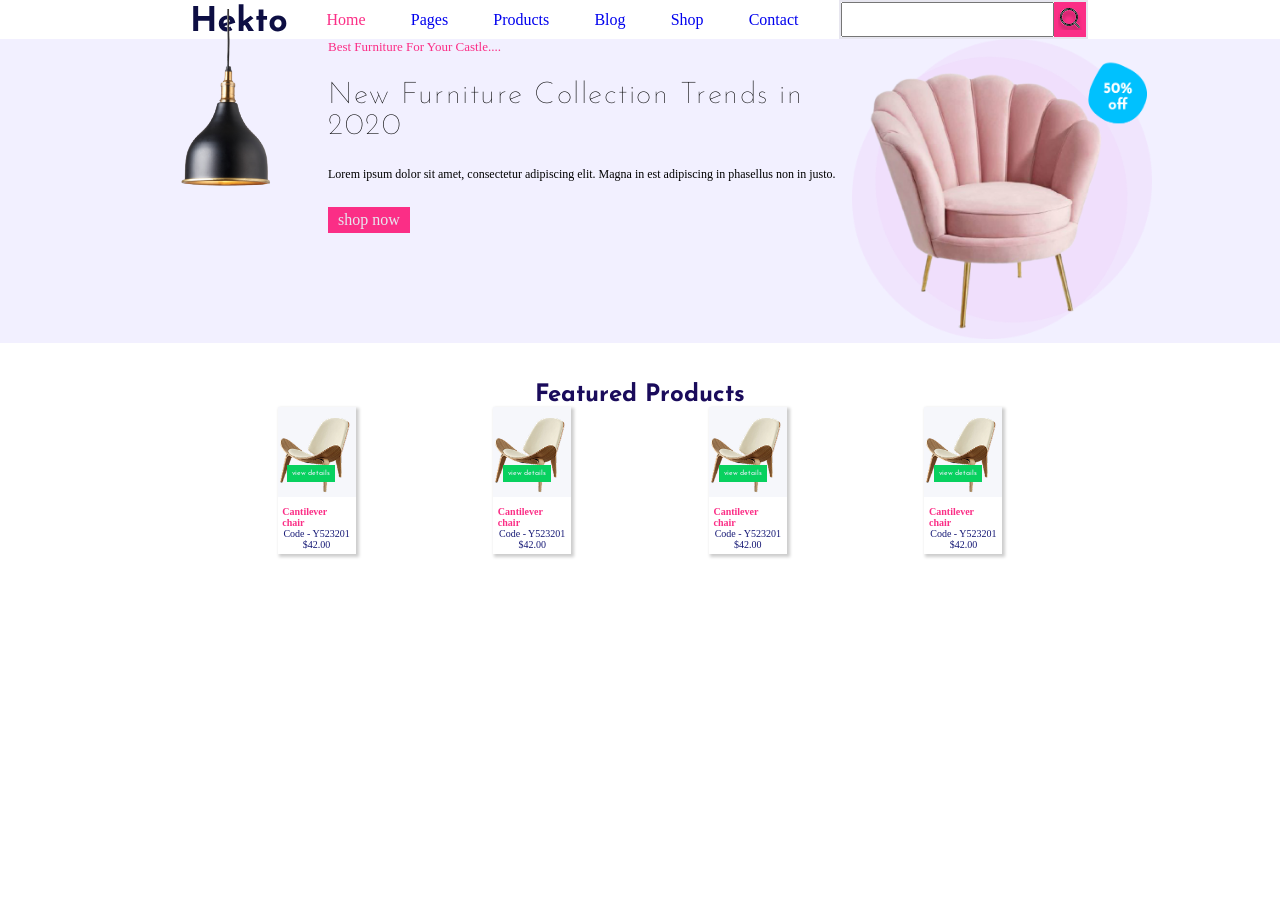
<file: index.html>
<!DOCTYPE html>
<html lang="en">
<head>
    <meta charset="UTF-8">
    <meta name="viewport" content="width=device-width, initial-scale=1.0">
    <title>Document</title>
    <link rel="stylesheet" href="./assets/hekto.css"/>

</head>
<body>
<header class="header">
    <div class="container">
        <div class="row">
            <div class="logo">
                <img src="./assets/img/Hekto.svg"/>
            </div>  <!--endlogo-->

            <div class="nav_lists">
                <a class="home" href="#">Home</a>
                <a href="#">Pages</a>
                <a href="#">Products</a>
                <a href="#">Blog</a>
                <a href="#">Shop</a>
                <a href="#">Contact</a>
            </div>   <!--end lists-->

            <div class="search">
                <form>
                    <input type="text"/>
                    <button>
                        <img src="./assets/img/uil_search.svg"
                    </button>
                </form>
            </div> <!--end search-->

        </div> <!--end row-->
    </div> <!--end container-->
</header>


<main>
    <section class="one">
        <div class="container">
            <div class="row">
                <div class="one">
                    <div class="lamp">
                        <img src="./assets/img/lamp.png" width="200px" height="200px"/>
                    </div>

                    <div class="title">
                        <p class="best">Best Furniture For Your Castle....</p>
                        <h1 class="maintitle">New Furniture Collection
                            Trends in 2020</h1>
                        <p class="parg">Lorem ipsum dolor sit amet, consectetur adipiscing elit. Magna in est adipiscing
                            in phasellus non in justo.</p>
                        <a href="#" class="shop_button">shop now</a>
                    </div>

                    <div class="sofa">
                        <img src="./assets/img/sofa promotional header.png" width="300px" height="300px"/>
                    </div>
                </div>
            </div>
        </div>
    </section>
    <!-- .two  .ch  .chspan -->
    <section class="two">
        <div class="titletwo">
            <h1>Featured Products</h1>
        </div>
        <div class="container">
            <div class="row">
                <div class="ch"> <!--card -->
                    <div style="position: relative">
                        <!--  icons-->
                        <img src="./assets/img/chair2.png" class="chimg"/>
                        <a href="#" class="view-details">view details</a>
                    </div>
                    <div class="chinf">
                        <h2 class="chh2">Cantilever chair</h2>
                        <p class="chp">Code - Y523201</p>
                        <span class="chspan">$42.00</span>
                    </div>
                </div>

                <div class="ch">
                    <div style="position: relative">
                        <!--  icons-->
                        <img src="./assets/img/chair2.png" class="chimg"/>
                        <a href="#" class="view-details">view details</a>
                    </div>

                    <div class="chinf">
                        <h2 class="chh2">Cantilever chair</h2>
                        <p class="chp">Code - Y523201</p>
                        <span class="chspan">$42.00</span>
                    </div>
                </div>

                <div class="ch">
                    <div style="position: relative">
                        <!--  icons-->
                        <img src="./assets/img/chair2.png" class="chimg"/>
                        <a href="#" class="view-details">view details</a>
                    </div>
                    <div class="chinf">
                        <h2 class="chh2">Cantilever chair</h2>
                        <p class="chp">Code - Y523201</p>
                        <span class="chspan">$42.00</span>
                    </div>
                </div>

                <div class="ch">
                    <div style="position: relative">
                        <!--  icons-->
                        <img src="./assets/img/chair2.png" class="chimg"/>
                        <a href="#" class="view-details">view details</a>
                    </div>
                    <div class="chinf">
                        <h2 class="chh2">Cantilever chair</h2>
                        <p class="chp">Code - Y523201</p>
                        <span class="chspan">$42.00</span>
                    </div>
                </div>
            </div>
        </div>
    </section>
</main>

</body>
</html>
</file>
<file: assets/hekto.css>
@import url('https://fonts.googleapis.com/css2?family=Edu+AU+VIC+WA+NT+Pre:wght@400..700&family=Josefin+Sans:ital,wght@0,100..700;1,100..700&family=Lato:ital,wght@0,100;0,300;0,400;0,700;0,900;1,100;1,300;1,400;1,700;1,900&display=swap');
@import url('https://fonts.googleapis.com/css2?family=Edu+AU+VIC+WA+NT+Pre:wght@400..700&family=Lato:ital,wght@0,100;0,300;0,400;0,700;0,900;1,100;1,300;1,400;1,700;1,900&display=swap');

* {
    padding: 0;
    margin: 0;
}

a {
    text-decoration: none
}

.container {
    width: 80%;
    margin: auto;
}

.row {
    display: flex;
    justify-content: center;
    align-items: center;
    gap: 20px;
}

/*===============================================================================================*/

header {
    display: flex;
    column-gap: 20px;
    justify-content: space-around;
}


.nav_lists {
    display: flex;
    gap: 5px;
    width: 50%;
    justify-content: space-around;
    font-family: "Edu AU VIC WA NT Pre ", cursive;
}

.home {
    color: #FB2E86;
}

.search form {
    display: flex;
    border: 2px solid #E7E6EF;

}


.search input {
    padding: 5px 20px;

}

.search button {
    border: 0;
    padding: 4px;
    background-color: #FB2E86;
}

.one {
    padding: 0;
    background-color: #F2F0FF;
    display: flex;

}

.best {
    font-size: 13px;
    color: #FB2E86;
}

.shop_button {
    width: fit-content;
    background-color: #FB2E86;
    padding: 4px 10px;
    color: #E7E6EF;


}

.title {
    display: flex;
    gap: 25px;
    flex-direction: column;
    width: 30%;
    flex-grow: 1;
    max-width: 60%;

}

.parg {
    font-size: 12px;

}

.maintitle {
    font-size: 30px;
    font-family: "Josefin Sans", sans-serif;
    letter-spacing: 1.5px;
    font-weight: 100;
}

.lamp {
    position: relative;
    bottom: 30px;
    animation-name: slidefromleft;
    animation-duration: 2s;
}

@keyframes slidefromleft {
    from {
        right: 0;
    }
    to {
        right: 110px;
    }
}


.two {
    display: flex;
    flex-direction: column;
    padding: 40px 40px;
    justify-content: center;
    align-items: center;
}

.two .row {
    justify-content: space-evenly;
}

.titletwo {
    color: #1A0B5B;
    font-family: "Josefin Sans", sans-serif;
}


.ch {
    border: #FFFFFF;
    box-shadow: 2px 2px 3px 1px rgba(0, 0, 0, 0.2);
    display: flex;
    flex-direction: column;
}

.ch:hover .chinf {
    background-color: #2F1AC4;
}

.chinf {
    display: flex;
    flex-direction: column;
    padding: 6%;
    align-items: center;
    background-color: #FFFFFF;

}

.chh2 {
    color: #FB2E86;
    font-size: 10px;
}


.chp {
    color: #151875;
    font-size: 10px;

}

.chspan {
    color: #151875;
    font-size: 10px;
}

.chh2 {

}

.chimg {
    background-color: #F6F7FB;
    height: 90px;
    width: 100%;
}


.view-details {
    position: absolute;
    background-color: #08D15F;
    font-size: 7px;
    font-family: "Josefin Sans", sans-serif;
    color: #F2F0FF;
    padding: 5px 5px;
    right: 26%;
    bottom: 20%;
}
</file>
